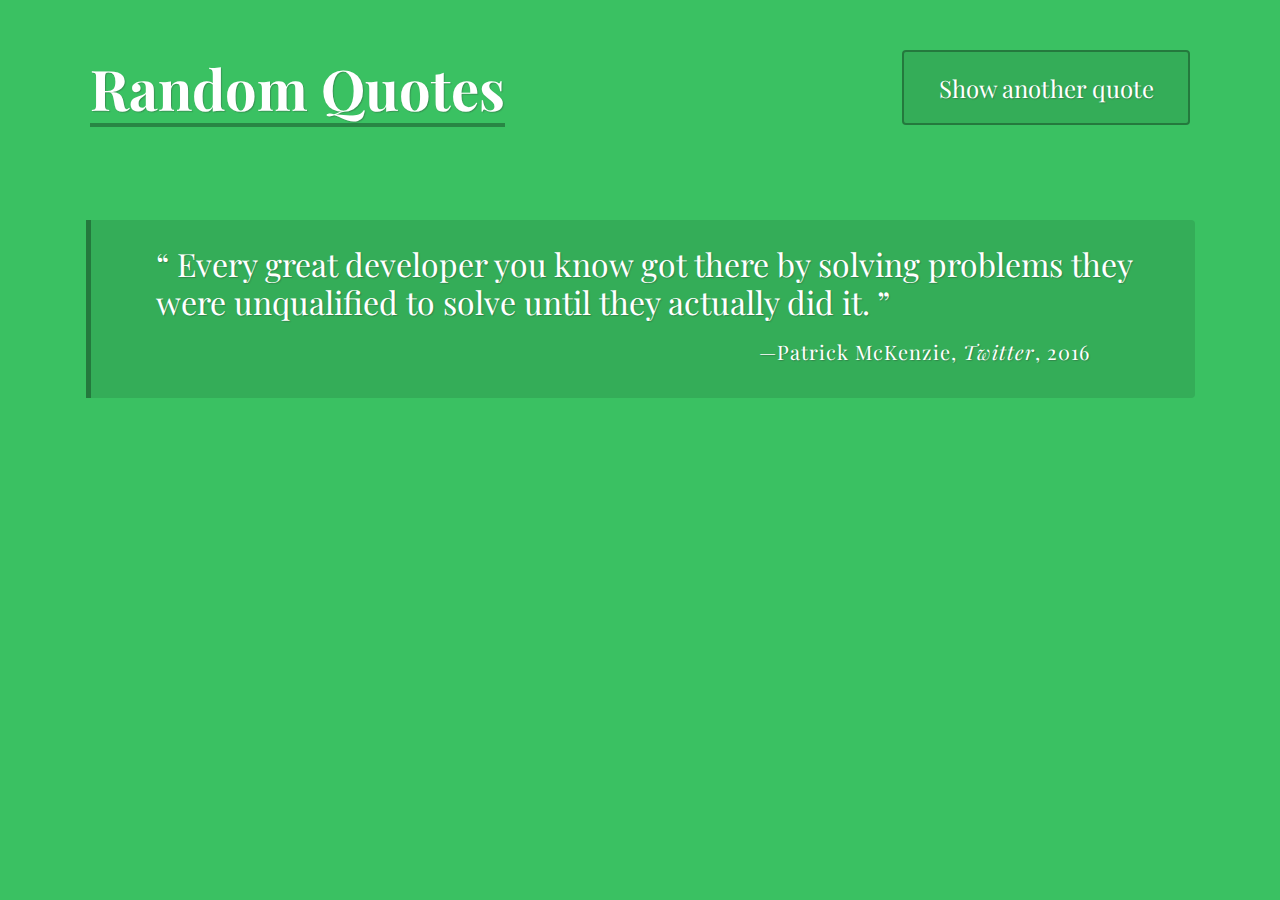
<file: index.html>
<!--
# Quote Generator
- `note`: Release 1.0.0
- `code`: 1t
- `description`: Show random quotes from an array of 'quote' objects
- `detail`: Unit Project 1
- `author`: jcruzaxaeon
- `centralRepo`: githubRepoUrl
- `org`: Team Treehouse
- `orgType`: Code Academy
- `certification`: Fullstack JavaScript Techdegree
- `text`: Team Treehouse Unit Project 1 Quote Generator
--------------------------------------------------------------------------------------------------->

<!DOCTYPE html>
<html lang="en">
  <head>
    <meta charset="UTF-8">
    <meta name="viewport" content="width=device-width, initial-scale=1.0">
    <title>Random Quotes</title>
    <link rel="stylesheet" href="css/normalize.css">
    <link rel="stylesheet" href="css/styles.css">
  </head>

  <body>
    <header>
      <h1>Random Quotes</h1>
      <button id="load-quote" class="load-quote">Show another quote</button>
    </header>

    <div class="container">
      <div id="quote-box" class="quote-box">
        <p class="quote">Every great developer you know got there by solving problems they were unqualified to solve until they actually did it.</p>
        <p class="source">Patrick McKenzie<span class="citation">Twitter</span><span class="year">2016</span></p>
      </div>
    </div>
    
    <script src="js/script.js"></script>
  </body>
</html>
</file>
<file: css/styles.css>
/*
# Quote Generator
- `note`: Darken random background color.  Shrink font size.  Test Excel spreadsheet data source.
- `code`: 1t
- `description`: Show random quotes from an array of 'quote' objects
- `detail`: Unit Project 1
- `author`: jcruzaxaeon
- `centralRepo`: githubRepoUrl
- `org`: Team Treehouse
- `orgType`: Code Academy
- `certification`: Fullstack JavaScript Techdegree
- `text`: Team Treehouse Unit Project 1 Quote Generator
--------------------------------------------------------------------------------------------------*/

@import url('https://fonts.googleapis.com/css?family=Playfair+Display:400,400i,700,700i&display=swap');

:root {
	--std-size: 16px;
}

body {
  background-color: rgb(58, 193, 98);
  color: white;
  font-family: 'Playfair Display', serif;
  padding: 5px;
  font-size: var(--std-size);
}

header {
  display: flex;
  flex-flow: row wrap;
  justify-content: space-between;
  width: 95%;
  max-width: 1100px;
  margin: auto;
  padding: 5px;
}

h1 {
  text-shadow: 1px 1px 1px rgba(50, 50, 50, 0.3);
}

.load-quote {
  color: #fff;
  text-shadow: 1px 1px 1px rgba(50, 50, 50, 0.3);
  width: 12em;
  max-height: 75px;
  margin-top: 20px;
  margin-bottom: 20px;
  padding: 15px 0;
  background-color: rgba(0, 0, 0, 0.1);
  border-radius: 4px;
  border: 2px solid rgba(0, 0, 0, 0.3);
  transition: 0.5s;
}

.load-quote:hover {
  background-color: rgba(255, 255, 255, 0.1);
}

.load-quote:focus {
  outline: none;
}

.container {
  width: 90%;
  max-width: 1024px;
  margin: auto;
  padding: 5px;
}

.quote-box {
  text-shadow: 1px 1px 1px rgba(50, 50, 50, 0.3);
  line-height: 0.5;
}

.quote {
   font-size: var(--std-size);
   font-weight: 400;
   line-height: 1.2;
   position: relative;
   margin: 0;
   margin-left: 10px;
}

.quote:before,
.quote:after {
   font-size: calc( var(--std-size) * 1);
  /* line-height: 2.5rem; */
  /* position: absolute; */
}

.quote:before {
  content: "“ ";
  /* top: 0.1em;
  left: -0.5em; */
}

.quote:after {
  content: " ”";
  /* bottom: -0.1em;
  margin-left: 0.1em;
  position: absolute; */
}

.source {
  font-size: 1rem;
  letter-spacing: 0.05em;
  line-height: 1.1;
  text-align: right;
  margin-right: 4em;
}

.source:before {
  content: "—";
}

.citation {
  font-style: italic;
}

.citation:before {
  content: ", ";
  font-style: normal;
}

.year:before {
  content: ", ";
  font-style: normal;
}

@media (min-width: 768px) {
  body {
    padding: 25px;
  }

  header {
    margin-bottom: 50px;
  }

  h1 {
    font-size: 3.5rem;
    height: 73px;
    margin-top: 20px;
    margin-right: 5px;
    border-bottom: 4px solid rgba(0, 0, 0, 0.3);
  }

  .load-quote {
    font-size: 1.5rem;
  }

  .container {
    padding: 25px 25px 15px 55px;
    background: rgba(0, 0, 0, 0.1);
    border-left: 5px solid rgba(0, 0, 0, 0.3);
    border-radius: 0 4px 4px 0;
  }

  .quote {
   font-size: calc( var(--std-size) * 2);
  }

  .quote:before,
  .quote:after {
   font-size: calc( var(--std-size) * 2);
  }

  .quote:before {
    top: 0.25em;
  }

  .quote:after {
    bottom: 0.1em;
  }

  .source {
    font-size: 1.25rem;
  }
}
</file>
